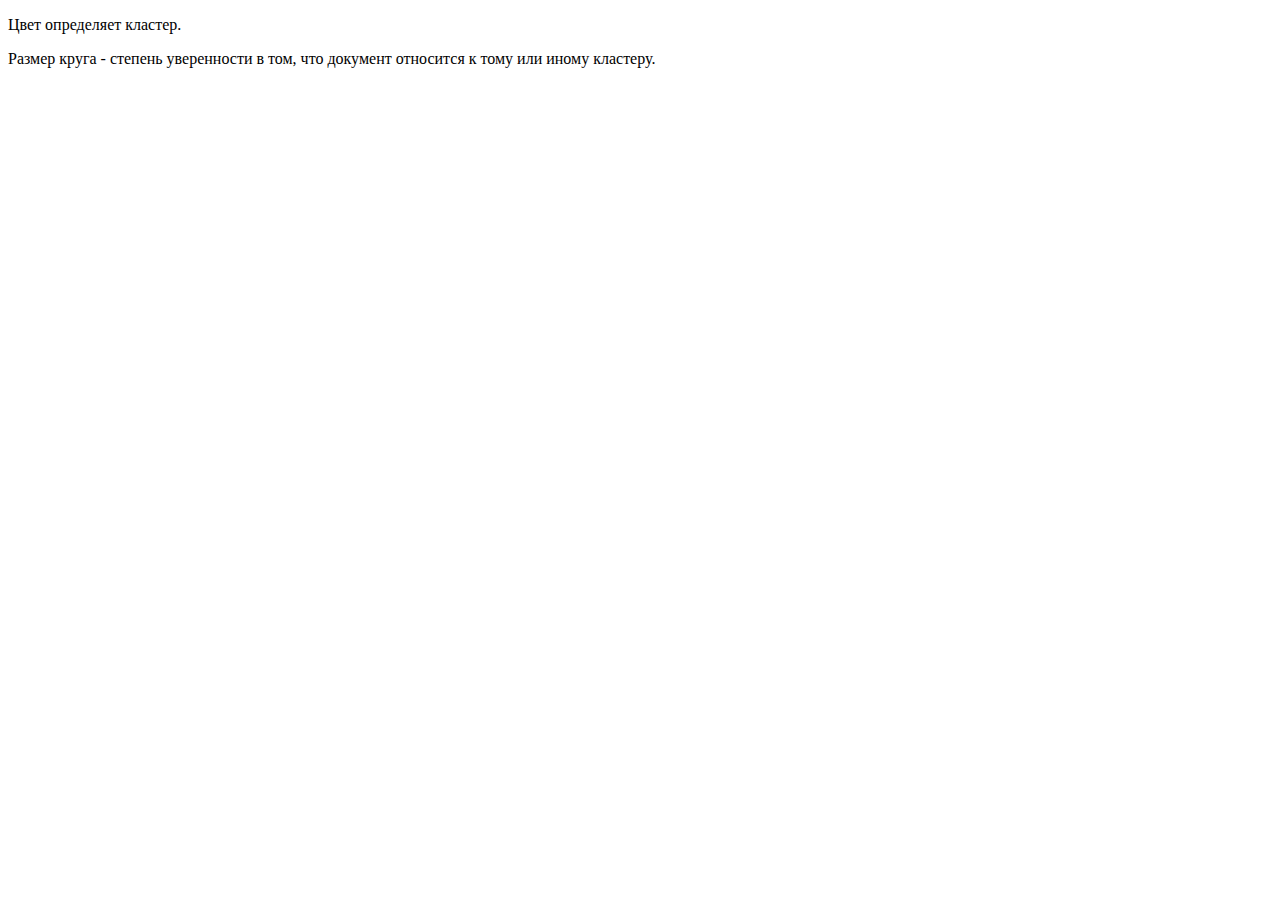
<file: d3_mitchell/index.html>
<!DOCTYPE html>
<meta charset="utf-8">
<title>D3 Mitchell's Best Candidate</title>
<body>
<script src="https://d3js.org/d3.v3.min.js"></script>

<p>Цвет определяет кластер.</p>
<p>Размер круга - степень уверенности в том, что документ относится к тому или иному кластеру.</p>

<script>

//var maxRadius = 32, // maximum radius of circle
var maxRadius = 40, // maximum radius of circle
    //padding = 1, // padding between circles; also minimum radius
    padding = 1.5, // padding between circles; also minimum radius
    margin = {top: -maxRadius, right: -maxRadius, bottom: -maxRadius, left: -maxRadius},
    width = 960 - margin.left - margin.right,
    height = 500 - margin.top - margin.bottom;

//var k = 1, // initial number of candidates to consider per circle
var k = 1000, // initial number of candidates to consider per circle
    //m = 10, // initial number of circles to add per frame
    m = 500, // initial number of circles to add per frame
    //n = 2500, // remaining number of circles to add
    n = 500, // remaining number of circles to add
    newCircle = bestCircleGenerator(maxRadius, padding);

var svg = d3.select("body").append("svg")
    .attr("width", width)
    .attr("height", height)
  .append("g")
    .attr("transform", "translate(" + margin.left + "," + margin.top + ")");

d3.timer(function() {
  for (var i = 0; i < m && --n >= 0; ++i) {
    var circle = newCircle(k);

    svg.append("circle")
        .attr("cx", circle[0])
        .attr("cy", circle[1])
        .attr("r", 0)
        .style("fill-opacity", (Math.random() + .5) / 2)
      .transition()
        .attr("r", circle[2]);

    // As we add more circles, generate more candidates per circle.
    // Since this takes more effort, gradually reduce circles per frame.
    if (k < 500) k *= 1.01, m *= .998;
  }
  return !n;
});

function bestCircleGenerator(maxRadius, padding) {
  var quadtree = d3.geom.quadtree().extent([[0, 0], [width, height]])([]),
      searchRadius = maxRadius * 2,
      maxRadius2 = maxRadius * maxRadius;

  return function(k) {
    var bestX, bestY, bestDistance = 0;

    for (var i = 0; i < k || bestDistance < padding; ++i) {
      var x = Math.random() * width,
          y = Math.random() * height,
          rx1 = x - searchRadius,
          rx2 = x + searchRadius,
          ry1 = y - searchRadius,
          ry2 = y + searchRadius,
          minDistance = maxRadius; // minimum distance for this candidate

      quadtree.visit(function(quad, x1, y1, x2, y2) {
        if (p = quad.point) {
          var p,
              dx = x - p[0],
              dy = y - p[1],
              d2 = dx * dx + dy * dy,
              r2 = p[2] * p[2];
          if (d2 < r2) return minDistance = 0, true; // within a circle
          var d = Math.sqrt(d2) - p[2];
          if (d < minDistance) minDistance = d;
        }
        return !minDistance || x1 > rx2 || x2 < rx1 || y1 > ry2 || y2 < ry1; // or outside search radius
      });

      if (minDistance > bestDistance) bestX = x, bestY = y, bestDistance = minDistance;
    }

    var best = [bestX, bestY, bestDistance - padding];
    quadtree.add(best);
    return best;
  };
}

</script>
</file>
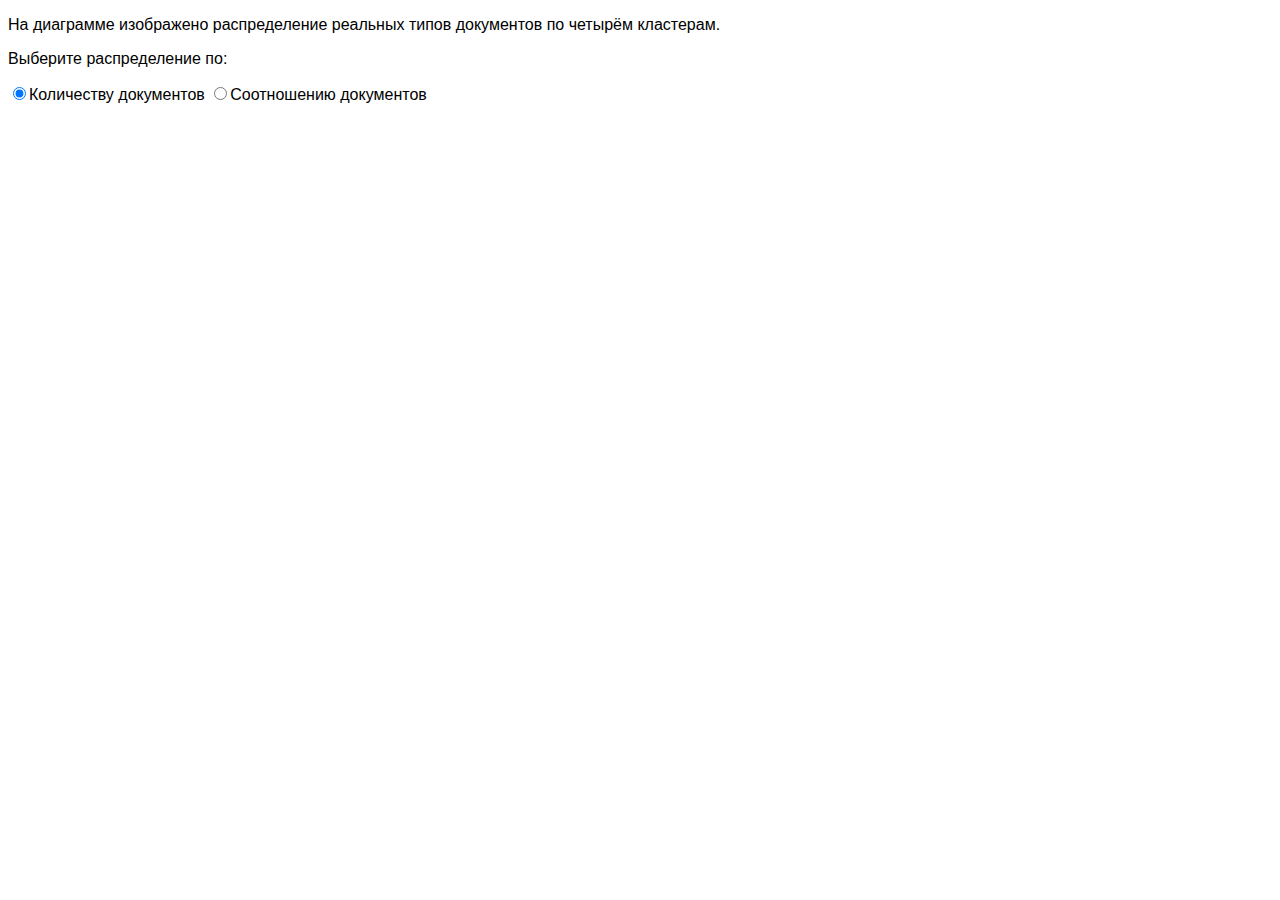
<file: d3_purity/index_2.html>
<!DOCTYPE html>
<!-- COLORS ARE NOT PERFECT YET. TOOLTIP NEEDS WORK-->
<meta charset="utf-8">
<title>D3 Purity</title>
<head>
<style>

body {
  font-family: "Helvetica Neue", Helvetica, Arial, sans-serif;
}
#chart{
  text-align: center;
  width: 60%;
  height: 700px;
}
</style>
</head>
<body>
<p>На диаграмме изображено распределение реальных типов документов по четырём кластерам.</p>
<p>Выберите распределение по:</p>
<input id="click_1" type="radio" name="sel" value="true" checked="true">Количеству документов</input>
<input id="click_2" type="radio" name="sel" value="false">Соотношению документов</input>
<div id='chart' ></div>
<script src="https://d3js.org/d3.v3.min.js" charset="utf-8"></script>
<script src="clusterpurityChart_2.js"></script>

<script>

var obj;

d3.json('clusterpurityDataSet.json',function(error,data){
  obj = d3.clusterpuritychart().containerID('chart').noOfCategories(4).fixAngleLayout(true);
  d3.select('#chart').append('svg').datum(data).call(obj);
});

d3.select('#click_1').on('click',clickFun);
d3.select('#click_2').on('click',clickFun);

function clickFun(){
    obj.change(document.getElementById('click_1').checked);
}

</script>
</file>
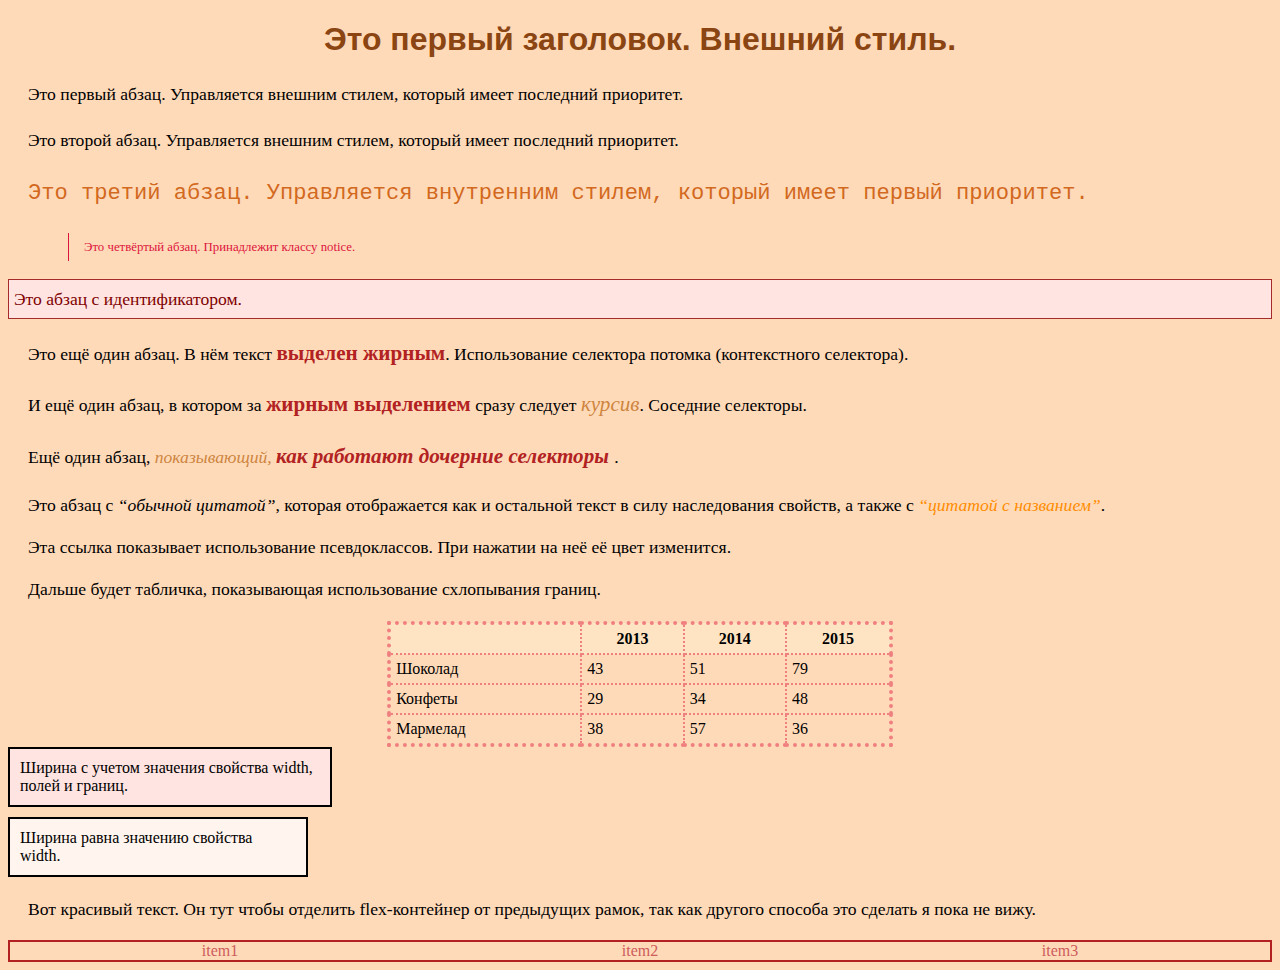
<file: First_try_CSS/first_try_css.html>
<!DOCTYPE HTML>
<html>

<head>
  <!-- Тег meta для указания кодировки -->
  <meta charset="utf-8">
  <title>Обучение CSS</title>
  <link rel="stylesheet" href="mystyle.css">
  <!-- <style>
   H1 { 
    font-size: 120%; 
    font-family: Verdana, Arial, Helvetica, sans-serif; 
    color: #333366; 
   } <!-- Это глобальный стиль. Он имеет второй приоритет. -->
  </style>
</head>

<body>
  <h1>Это первый заголовок. Внешний стиль.</h1>
  <p>Это первый абзац. Управляется внешним стилем, который имеет последний приоритет.</p>
  <p>Это второй абзац. Управляется внешним стилем, который имеет последний приоритет.</p>
  <p style="font-size: 170%; font-family: monospace; color: chocolate">Это третий абзац. 
	Управляется внутренним стилем, который имеет первый приоритет.</p>
  <p class="notice"> Это четвёртый абзац. Принадлежит классу notice.</p>
  <p id="highlight"> Это абзац с идентификатором.</p> 
  <p> Это ещё один абзац. В нём текст <b>выделен жирным</b>. Использование селектора потомка (контекстного селектора).</p>
  <p> И ещё один абзац, в котором за <b>жирным выделением</b> сразу следует <i>курсив</i>. Соседние селекторы.</p>
  <p> Ещё один абзац, <i>показывающий, <b>как работают <i>дочерние селекторы</i> </b> </i>. </p>
  <p> Это абзац с <q>обычной цитатой</q>, которая отображается как и остальной текст в силу наследования свойств,
   а также с <q title="Цитата с названием">цитатой с названием</q>.</p>
  <a type="active"> Эта ссылка показывает использование псевдоклассов. При нажатии на неё её цвет изменится.</a>
  <p> Дальше будет табличка, показывающая использование схлопывания границ.</p>
  
   <table>
   <tr> 
    <th>&nbsp;</th><th>2013</th>
    <th>2014</th><th>2015</th>
   </tr>
   <tr> 
    <td>Шоколад</td><td>43</td>
    <td>51</td><td>79</td>
   </tr>
   <tr> 
    <td>Конфеты</td><td>29</td>
    <td>34</td><td>48</td>
   </tr>
   <tr> 
    <td>Мармелад</td><td>38</td>
    <td>57</td><td>36</td>
   </tr>
  </table>
  
  <div class="box1">Ширина с учетом значения свойства width, полей и границ.</div>
  <div class="box2">Ширина равна значению свойства width.</div>
  
  <p>Вот красивый текст. Он тут чтобы отделить flex-контейнер от предыдущих рамок, так как другого способа это сделать
  я пока не вижу.</p>
  
  <div class="my-flex-container">
    <div class="my-flex-block">item1</div>
    <div class="my-flex-block">item2</div>
    <div class="my-flex-block">item3</div>
  </div>
</body>

</html>
</file>
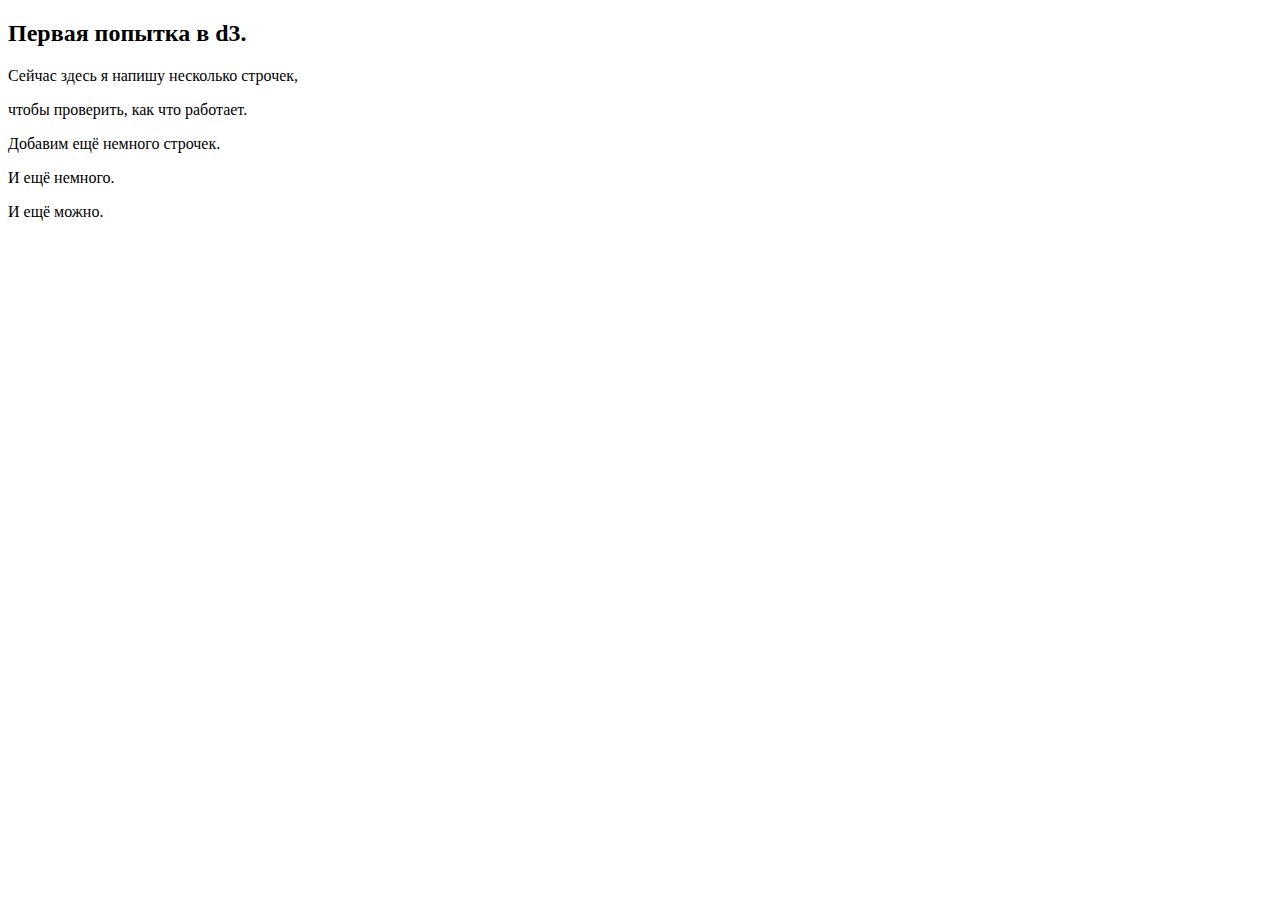
<file: First_try_d3/first_try_d3.html>
<!DOCTYPE HTML>
<html>

<head>
	<meta charset="utf-8">
	<title>Обучение D3</title>
</head>

<body>
	<script src="https://d3js.org/d3.v4.min.js"></script>
	
	<h2>Первая попытка в d3.</h2>
	<p>Сейчас здесь я напишу несколько строчек,</p>
	<p>чтобы проверить, как что работает.</p>
	<p>Добавим ещё немного строчек.</p>
	<p>И ещё немного.</p>
	<p>И ещё можно.</p>
	
	<script src='first_try_d3.js'></script>
		
</body>
</file>
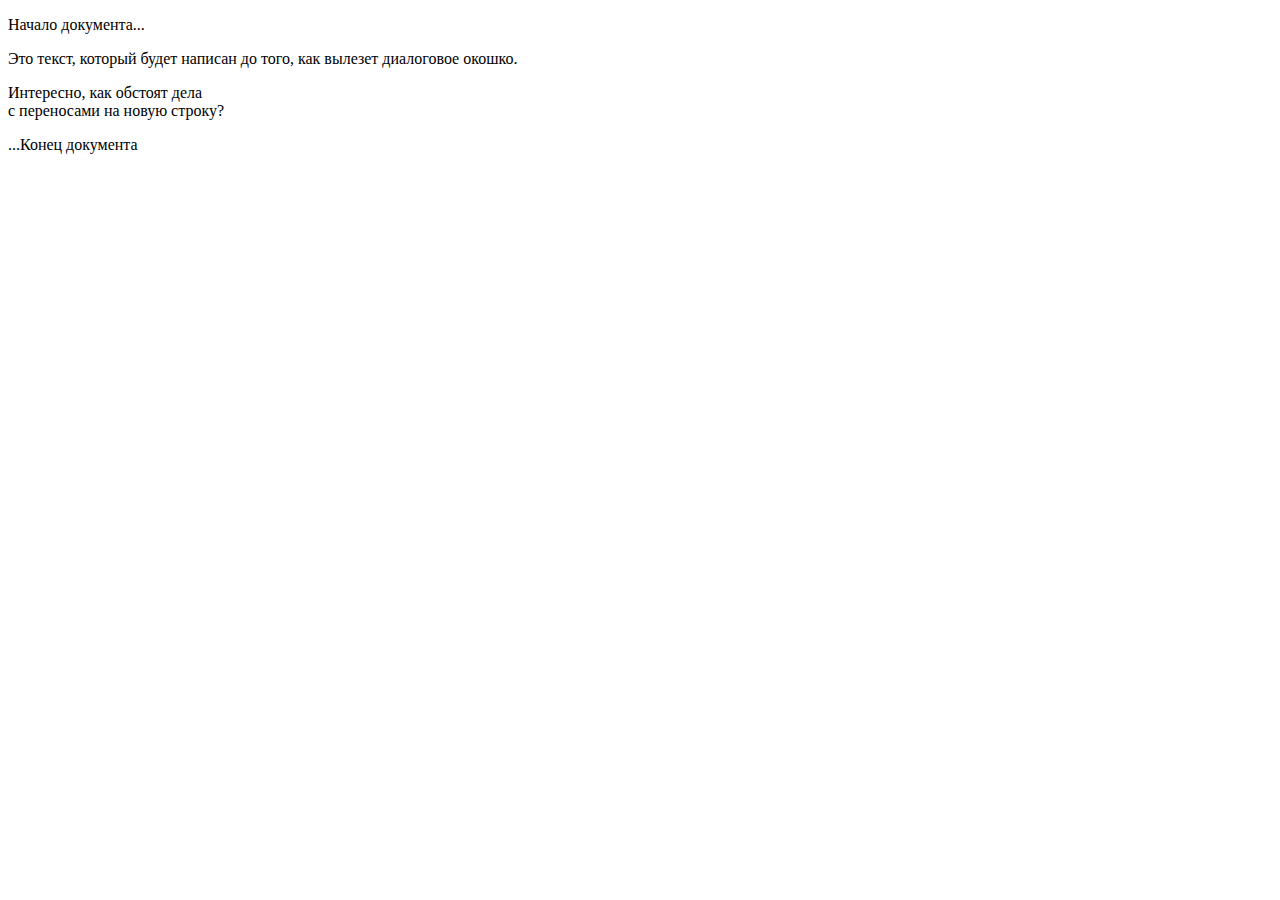
<file: First_try_JS/first_try.html>
<!DOCTYPE HTML>
<html>

<head>
  <!-- Тег meta для указания кодировки -->
  <meta charset="utf-8">
</head>

<body>

  <p>Начало документа...</p>
  <p> Это текст, который будет написан до того, как вылезет диалоговое окошко.</p>
  <p> Интересно, как обстоят дела <br> с переносами на новую строку?</p>
  <script>
    alert( 'Привет, Мир!' );
    alert( 'Большой горрячий ПРИВЕТ!!!' );
  </script>
  <script async src="extern.js"></script>

  <p>...Конец документа</p>

</body>

</html>
</file>
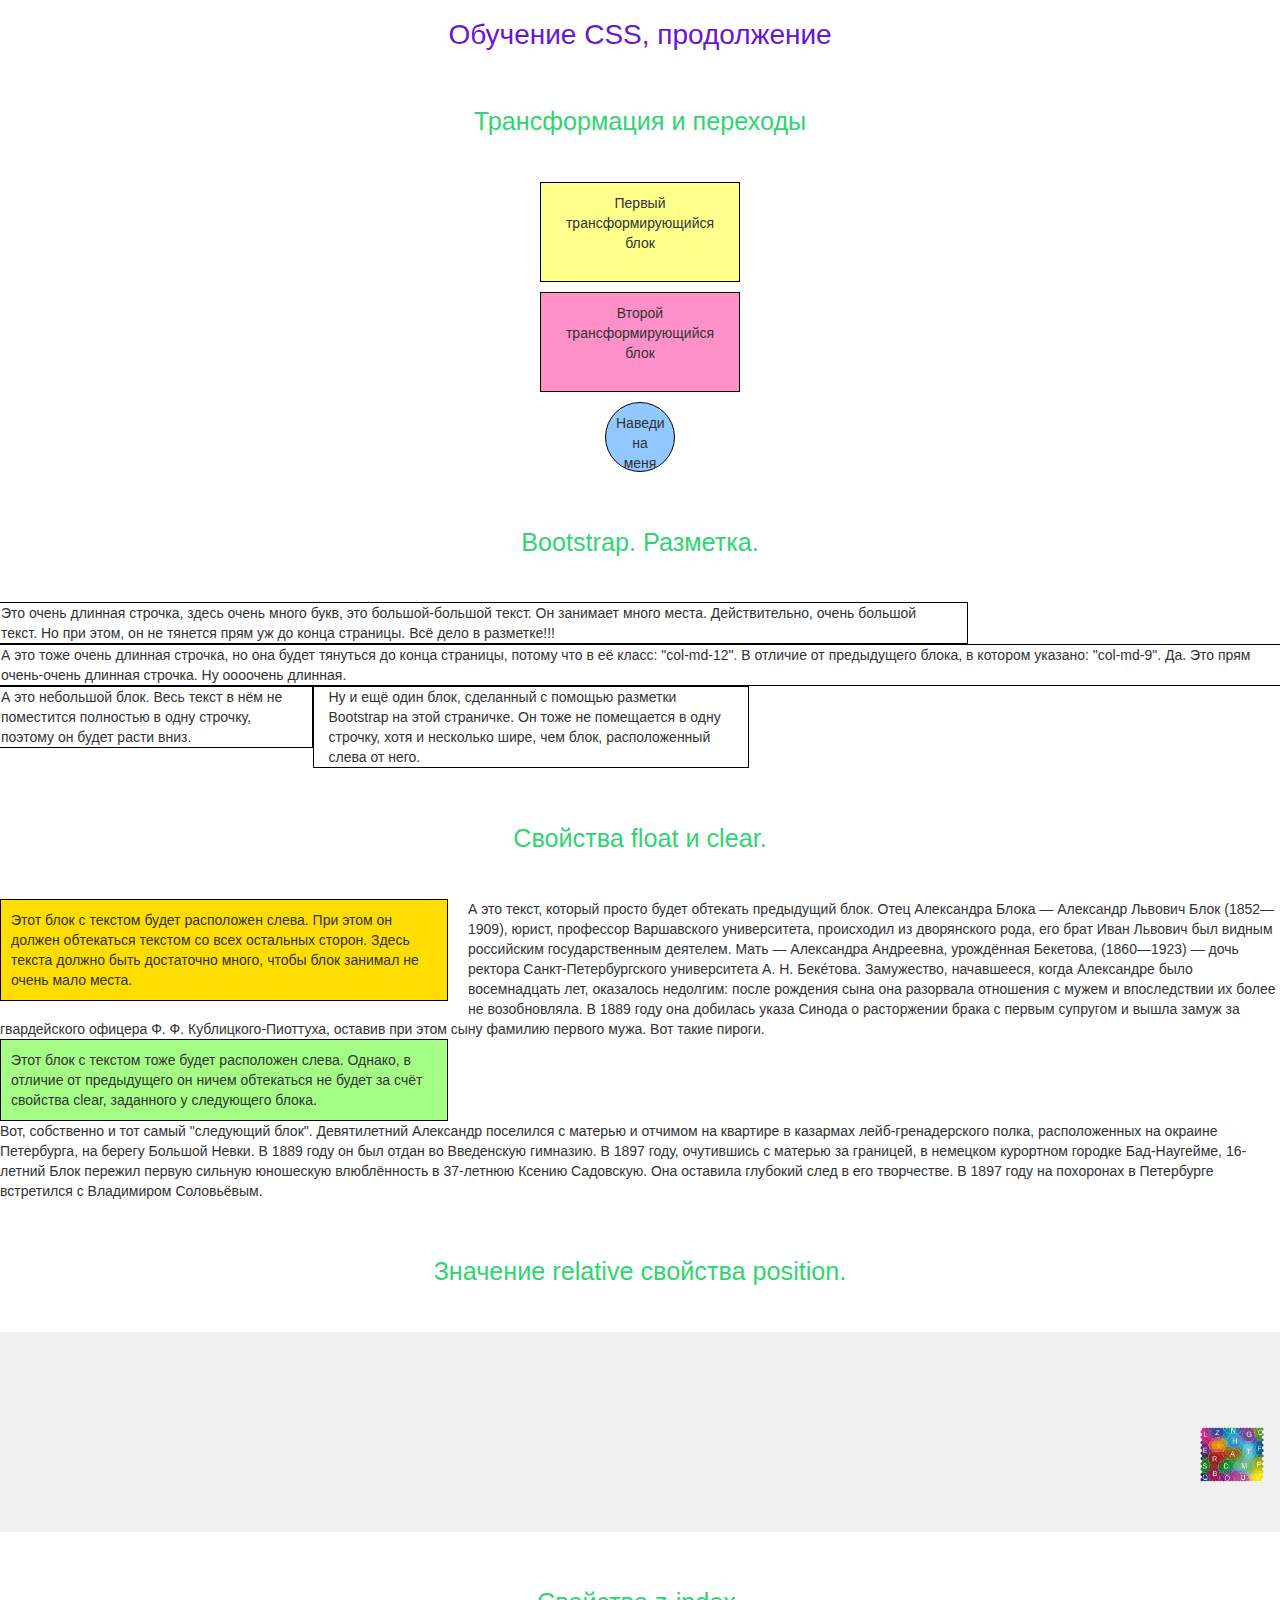
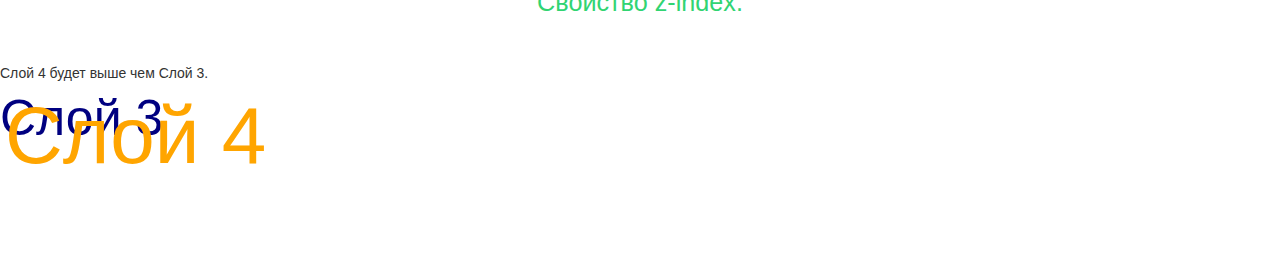
<file: Second_try_CSS/second_try_css.html>
<!DOCTYPE HTML>
<html>

<head>
	<meta charset="utf-8">
	<title>Обучение CSS, продолжение</title>
	<link rel="stylesheet" href="bootstrap.min.css">
	<link rel="stylesheet" href="second_try_style.css">
</head>

<body>
	<h1>Обучение CSS, продолжение</h1>
	
	<h2>Трансформация и переходы</h2>
	
	<div class="block1">Первый трансформирующийся блок</div>
	<p></p>
	<div class="block2">Второй трансформирующийся блок</div>
	
	<p></p>
	<div class="circle">Наведи на меня</div>
	
	<h2>Bootstrap. Разметка.</h2>
	
	<div class="row">
		<div class="col-md-9">Это очень длинная строчка, здесь очень много букв, это большой-большой текст. Он занимает много места.
		Действительно, очень большой текст. Но при этом, он не тянется прям уж до конца страницы. Всё дело в разметке!!!</div>
		<div class="col-md-12">А это тоже очень длинная строчка, но она будет тянуться до конца страницы, потому что в её класс: "col-md-12".
		В отличие от предыдущего блока, в котором указано: "col-md-9". Да. Это прям очень-очень длинная строчка. Ну оооочень длинная.</div>
		<div class="col-md-3">А это небольшой блок. Весь текст в нём не поместится полностью в одну строчку, поэтому он будет расти вниз.
		</div>
		<div class="col-md-4">Ну и ещё один блок, сделанный с помощью разметки Bootstrap на этой страничке. Он тоже не помещается в одну 
		строчку, хотя и несколько шире, чем блок, расположенный слева от него.</div>
	</div>
	
	<h2>Свойства float и clear.</h2>
	
	<div class="streamlined_block">Этот блок с текстом будет расположен слева. При этом он должен обтекаться текстом со всех остальных
	сторон. Здесь текста должно быть достаточно много, чтобы блок занимал не очень мало места.
	</div>
	<div>А это текст, который просто будет обтекать предыдущий блок. 
	Отец Александра Блока — Александр Львович Блок (1852—1909), юрист, профессор Варшавского университета, 
	происходил из дворянского рода, его брат Иван Львович был видным российским государственным деятелем.
	Мать — Александра Андреевна, урождённая Бекетова, (1860—1923) — дочь ректора Санкт-Петербургского университета А. Н. Беке́това.
	Замужество, начавшееся, когда Александре было восемнадцать лет, оказалось недолгим: после рождения сына она разорвала отношения с мужем и
	впоследствии их более не возобновляла. В 1889 году она добилась указа Синода о расторжении брака с первым супругом и вышла замуж за
	гвардейского офицера Ф. Ф. Кублицкого-Пиоттуха, оставив при этом сыну фамилию первого мужа.
	Вот такие пироги.</div>
	
	<div class="not_streamlined_block">Этот блок с текстом тоже будет расположен слева. Однако, в отличие от предыдущего он ничем
	обтекаться не будет за счёт свойства clear, заданного у следующего блока.</div>
	<div style="clear: left">Вот, собственно и тот самый "следующий блок".
	Девятилетний Александр поселился с матерью и отчимом на квартире в казармах лейб-гренадерского полка,
	расположенных на окраине Петербурга, на берегу Большой Невки. В 1889 году он был отдан во Введенскую гимназию.
	В 1897 году, очутившись с матерью за границей, в немецком курортном городке Бад-Наугейме, 16-летний Блок пережил первую сильную
	юношескую влюблённость в 37-летнюю Ксению Садовскую. Она оставила глубокий след в его творчестве. В 1897 году на похоронах в Петербурге
	встретился с Владимиром Соловьёвым.</div>
	
	<h2>Значение relative свойства position.</h2>
	
	<div class="layer1">
		<div class="layer2">
			<img src="pic1.gif" alt="Clusterization" style="width: 80%"/>
		</div>
	</div>
	
	<h2>Свойство z-index.</h2>

	Слой 4 будет выше чем Слой 3.
	<div class="layer3">Слой 3</div>
	<div class="layer4">Слой 4</div>
</body>

	
</html>
</file>
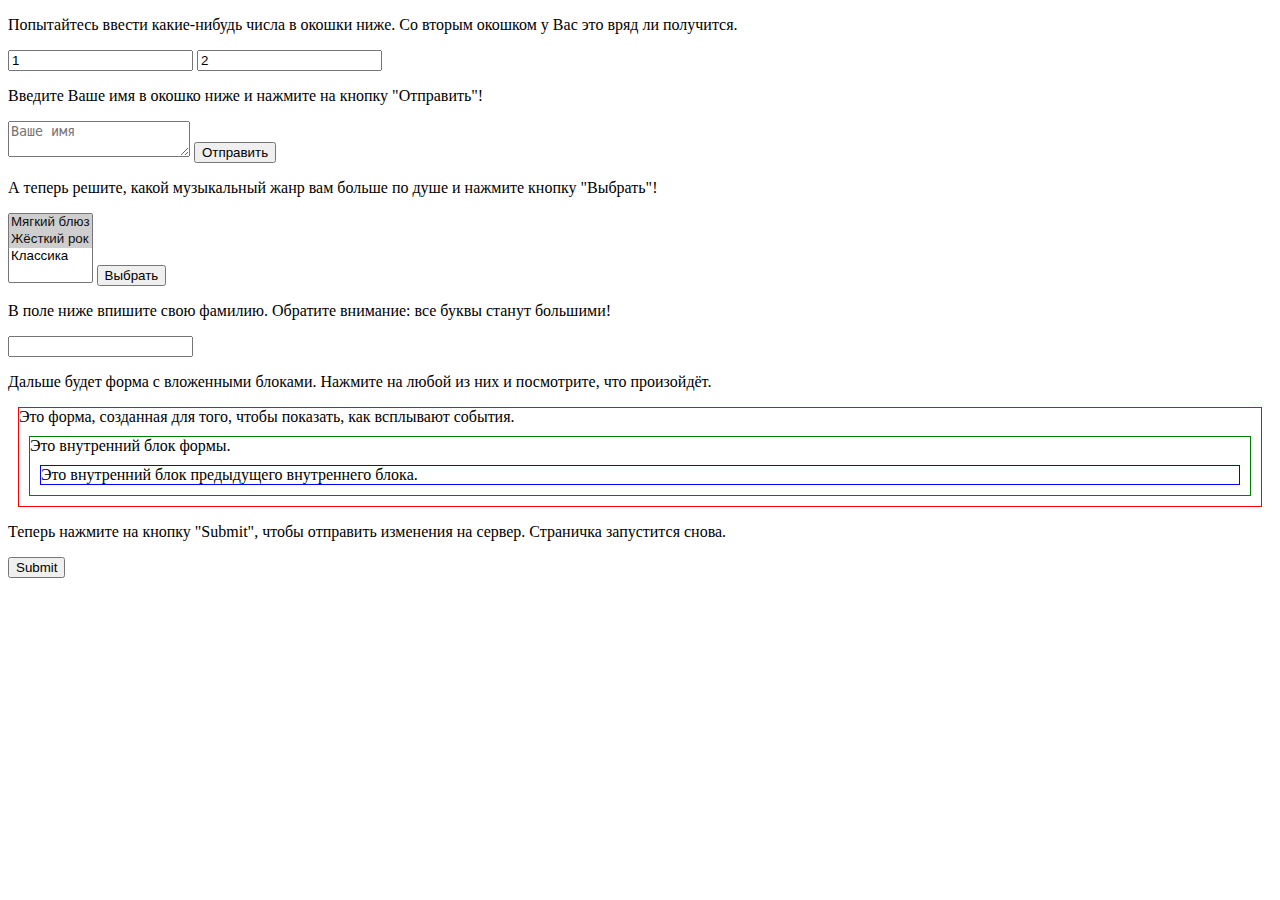
<file: Second_try_JS/second_try.html>
<!DOCTYPE HTML>
<html>

<head>
	<!-- Тег meta для указания кодировки -->
	<meta charset="utf-8">
	<title>Обучение JS, продолжение</title>
</head>

<body>
		
	<p>Попытайтесь ввести какие-нибудь числа в окошки ниже. Со вторым окошком у Вас это вряд ли получится.</p>
	
	<form name="first_form", type="text">
		<input name="first_input", value="1", onchange="alert('Вы ввели значение: ' + this.value)">
		<input name="second_input", value="2", onfocus="alert('Привет!')">
	</form>
	
	<p>Введите Ваше имя в окошко ниже и нажмите на кнопку "Отправить"!</p>

	<form name="textarea_form">
		<textarea name="first_textarea" placeholder="Ваше имя" ></textarea>
		<input name="send" value="Отправить" type="button">
	</form>
	
	<p>А теперь решите, какой музыкальный жанр вам больше по душе и нажмите кнопку "Выбрать"!</p>
	
	<form name="selection_form">
		<select name="genre" multiple>
			<option value="блюз" selected>Мягкий блюз</option>
			<option value="рок" selected>Жёсткий рок</option>
			<option value="классика">Классика</option>
		</select>
		<input name="choose" value="Выбрать" type="button">
	</form>
	
	<p>В поле ниже впишите свою фамилию. Обратите внимание: все буквы станут большими!</p>
	
	<form name="surname_form", type="text">
		<input name="area_for_surname", value="">
	</form>
	
	<p>Дальше будет форма с вложенными блоками. Нажмите на любой из них и посмотрите, что произойдёт.</p>
	
	<form style="border: 1px solid red; margin: 10px" onclick="alert('Вы нажали на внешнюю форму')">
		Это форма, созданная для того, чтобы показать, как всплывают события.
		<div style="border: 1px solid green; margin: 10px" onclick="alert('Вы нажали на внутренний блок внешней формы')">
			Это внутренний блок формы.
			<p style="border: 1px solid blue; margin: 10px" onclick="alert('Вы нажали на внутренний блок внутреннего блока')">
				Это внутренний блок предыдущего внутреннего блока.</p>
		</div>
	</form>
	
	<p>Теперь нажмите на кнопку "Submit", чтобы отправить изменения на сервер. Страничка запустится снова.</p>
	
	<form onsubmit="alert('Спасибо! Изменения отправлены!'); return false;">
		<input type="submit" value="Submit">
	</form>
	 
	<script src="second_try.js"></script>
	
</body>

</html>
</file>
<file: First_try_CSS/mystyle.css>
H1 {
  /*color: #007099;*/
  color: #8b4513;
  font-size: 200%;
  font-family: Arial, Verdana, sans-serif;
  text-align: center;
}
P {
  padding-left: 20px;
  line-height: 1.6; /*Межстрочный интервал*/
  font-size: 110% /*Размер шрифта*/
}
BODY {
  background-color: peachpuff;
}
P.notice { /*СЕЛЕКТОР КЛАССА*/
  margin-left: 60px; /*Отступ слева*/
  padding-left: 15px; /*Расстояние от линии до текста*/
  line-height: 2.2; /*Межстрочный интервал*/
  font-size: 80%; /*Размер шрифта*/
  color: crimson;
  border-left: 1px solid crimson; /*Граница слева от текста*/
}
#highlight { /*СЕЛЕКТОР ИДЕНТИФИКАТОРА*/
  color: #800000; /* Красный цвет текста */
  border: 1px solid brown; /* Параметры рамки */
  background: #ffe4e1; /* Цвет фона */
  padding: 5px; /* Поля вокруг текста */
}

/*СЕЛЕКТОРЫ ПОТОМКОВ*/
P B { /*Стиль будет применяться к тегу B, когда он размещается внутри тега P*/
  color: #b22222;
  font-size: 120%;
}

/*КОМБИНИРОВАНИЕ СЕЛЕКТОРОВ (СОСЕДНИЕ СЕЛЕКТОРЫ)*/
B + I { /*Стиль будет применяться к тегу I, когда он рсположен сразу за тегом B*/
  color: darkorange;
  font-size: 120%;
}

/*ДОЧЕРНИЕ СЕЛЕКТОРЫ*/
P > I { /*Стиль применяется к селектору I только в том случае, если он непосредственно вложен в селектор P*/
	color: peru;
}

/*СЕЛЕКТОРЫ АТРИБУТОВ*/
Q {/*Обычный селектор тега*/
	font-style: italic; /* Курсивное начертание */
}
Q[title] {
  color: darkorange; /*Стиль применяется к тем тегам, внутри которой указан заданный атрибут*/
}

/*ПСЕВДОКЛАССЫ*/
A { /*Обычный селектор тега*/
  color: black;
  font-size: 110%;
  padding-left: 20px;
}
A:active { /*При нажатии мышкой на ссылку её цвет изменится*/
  color: #ff4500;
}

/*СХЛОПЫВАНИЕ ГРАНИЦ*/
TABLE {
  width: 40%; /* Ширина таблицы */
  border: 4px dotted lightcoral; /* Рамка вокруг таблицы */
  border-collapse: collapse; /* Отображать только одинарные линии*/  
  margin: auto; /* Выравниваем таблицу по центру окна */
}
TH { /* Заголовочные ячейки таблицы */
  text-align: center; /* Выравнивание по центру */
  background: bisque; /* Цвет фона ячеек */
  padding: 5px; /* Поля вокруг содержимого ячеек */
  border: 2px dotted lightcoral; /* Граница вокруг ячеек */
}
TD { /* Основные ячейки таблицы */
  padding: 5px; /* Поля вокруг содержимого ячеек */
  border: 2px dotted lightcoral; /* Граница вокруг ячеек */
}

/*СВОЙСТВО box-sizing*/
.box1 { 
  background: mistyrose; /* Цвет фона */
  width: 300px; /* Ширина блока */
  padding: 10px; /* Поля */
  border: 2px solid #000; /* Параметры рамки */
}
.box2 { 
  background: #fff5ee; /* Цвет фона */
  width: 300px; /* Ширина блока */
  padding: 10px; /* Поля */
  margin-top: 10px; /* Отступ сверху */
  border: 2px solid #000; /* Параметры рамки */
  -moz-box-sizing: border-box; /* Для Firefox */  
  box-sizing: border-box; /* Ширина блока с полями */
}

/*Модуль FlexBox*/
.my-flex-container {
  display: flex;
  flex-direction: row; /* Направление главной оси - слева направо */
  justify-content: space-around; /* Выравнивание по главной оси - все блоки равномерно распределены вдоль главной оси
								    разделяя всё свободное пространство поровну*/
  align-items: center; /* Выравнивание по поперечной оси - блоки располагаются в центре поперечной оси */
  border: 2px solid firebrick; /* Параметры рамки */
}

.my-flex-block {
  display: flex;
  color: indianred;
}
</file>
<file: Second_try_CSS/second_try_style.css>
H1 {
	color: #6a15d1;
	font-size: 200%;
	font-family: Arial, Verdana, sans-serif;
	text-align: center;
}

H2 {
	color: #31d472;
	font-size: 180%;
	font-family: Arial, Verdana, sans-serif;
	text-align: center;
	line-height: 4;
}

.block1 {
	text-align: center;
	background: #ffff8c; /* Цвет фона */
	width: 200px; /* Ширина блока */
	height: 100px; /* Высота блока */
	padding: 10px; /* Поля */
	border: 1px solid #000; /* Параметры рамки */
	margin: auto; /*Выравниваем блок по центру окна*/
}

.block2 {
	text-align: center;
	background: #ff91c8; /* Цвет фона */
	width: 200px; /* Ширина блока */
	height: 100px; /* Высота блока */
	padding: 10px; /* Поля */
	border: 1px solid #000; /* Параметры рамки */
	margin: auto; /*Выравниваем блок по центру окна*/
}


.block1:hover { /*При наведении мышки должна произойти трансформация*/
	transform: scaleX(2);
	transition: all 0.5s ease-in-out
}

.block2:hover { /*При наведении мышки должна произойти трансформация*/
	transform: rotate(720deg);
	transform-origin: 20% 50%; /*Точка трансформации*/
	transition: all 1s ease-in-out
}

.circle {
	border-radius: 50%;
	text-align: center;
	background: #91c8ff; /* Цвет фона */
	width: 70px; /* Ширина блока */
	height: 70px; /* Высота блока */
	padding: 10px; /* Поля */
	border: 1px solid #000; /* Параметры рамки */
	margin: auto;
	transition-property: background;
	transition-duration: 2s;
	transition-timing-function: ease-in-out;
	transition-delay: .3s;
}

.circle:hover {
	background: red;
}


/*BOOTSTRAP. РАЗМЕТКА.*/

.col-md-9 {
	border: 1px solid #000; /* Параметры рамки */
}

.col-md-12 {
	border: 1px solid #000; /* Параметры рамки */
}

.col-md-3 {
	border: 1px solid #000; /* Параметры рамки */
}

.col-md-4 {
	border: 1px solid #000; /* Параметры рамки */
}


/*СВОЙСТВО FLOAT*/
/*Свойство float определяет, по какой стороне будет выравниваться элемент, при этом все остальные элементы будут оптекать его с др. сторон*/
.streamlined_block {
	float: left;
	background: #fd0; /* Цвет фона */
    border: 1px solid black; /* Параметры рамки */
    padding: 10px; /* Поля вокруг текста */
    margin-right: 20px; /* Отступ справа */
    width: 35%; /* Ширина блока */
}

/*СВОЙСТВО CLEAR*/
/*Устанавливает, с какой стороны элемента запрещено его обтекание другими элементами.*/
/*Если задано обтекание с помощью float, то clear отменяет его действие для указанных сторон.*/
.not_streamlined_block {
	float: left;
	background: #a5ff87; /* Цвет фона */
    border: 1px solid black; /* Параметры рамки */
    padding: 10px; /* Поля вокруг текста */
    margin-right: 20px; /* Отступ справа */
    width: 35%; /* Ширина блока */
}


/*ЗНАЧЕНИЕ RELATIVE СВОЙСТВА POSITION*/
.layer1 {
	position: relative; /* Относительное позиционирование */
    background: #f0f0f0; /* Цвет фона */
    height: 200px; /* Высота блока */
}

.layer2 {
	position: absolute; /* Абсолютное позиционирование */
    bottom: 50px; /* Положение от нижнего края */
    left: 1200px; /* Положение от левого края */
    line-height: 10px;
}


/*СВОЙСТВО Z-INDEX*/
.layer3 {
	position: relative;
	font-size: 50px;
	color: #000080; /* Синий цвет текста */
}

.layer4 {
	position: relative;
	font-size: 80px;
	color: #ffa500; /* Оранжевый цвет текста */
	top: -75px; /* Сдвигаем текст вверх */
    left: 5px; /* Сдвигаем текст вправо */
}
</file>
